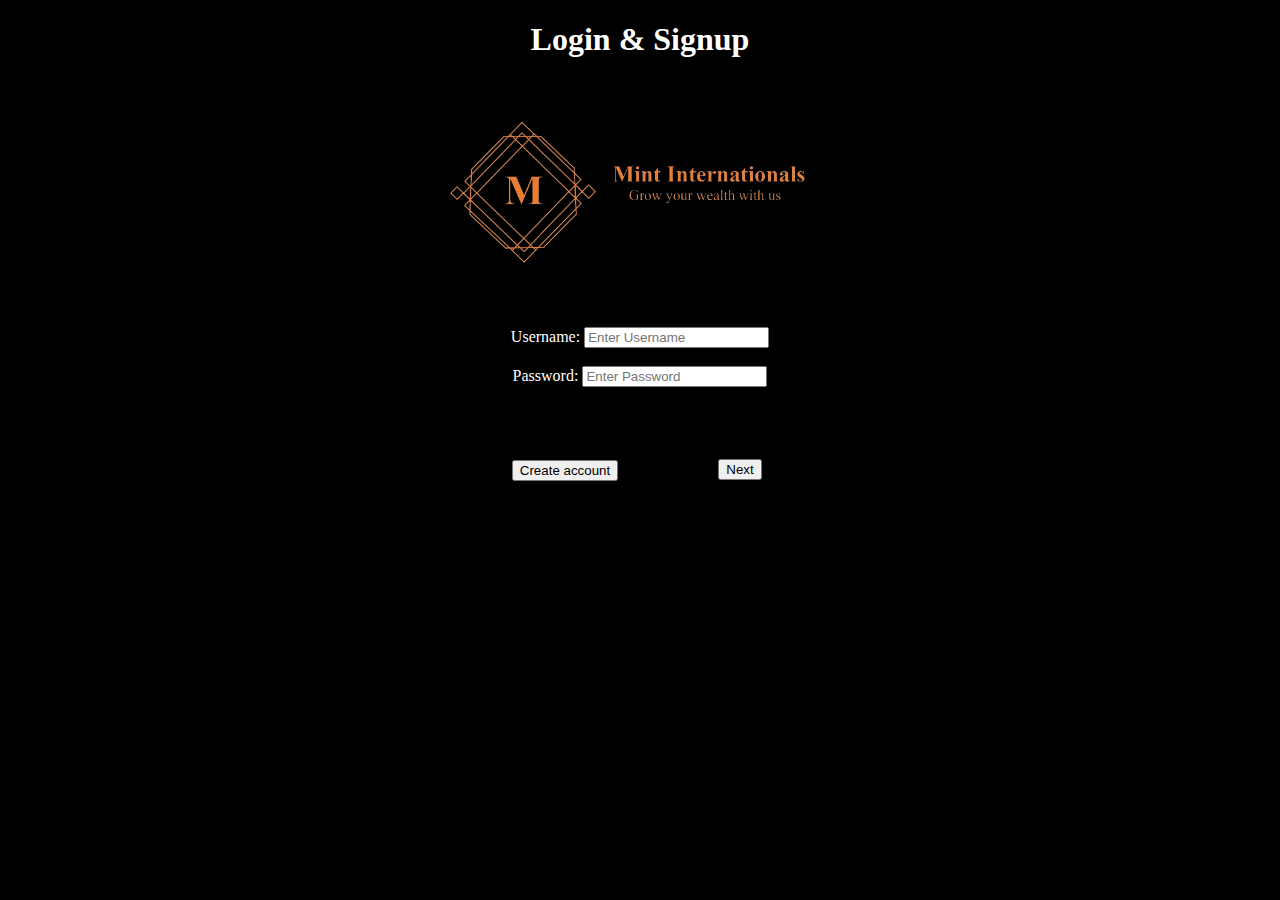
<file: website_for_my_work/login.html>
<!DOCTYPE html>
<html lang="en">

<head>
    <meta charset="UTF-8">
    <meta name="viewport" content="width=device-width, initial-scale=1.0">
    <title>Document</title>
</head>

<body style="background-color: black;">
    <div class="loginsignup" style="color: rgb(255, 255, 255); text-align: center;">
        <header>
            <h1>Login & Signup</h1>
        </header>
    </div>
    <br>
    <div style="text-align: center;">
        <img src="image/Mint_International.png" alt="image" width="400px" height="-200px">
    </div>
    <div style="text-align: center; color: white;">
        <label> Username: </label>
        <input type="text" placeholder="Enter Username">
    </div>
    <br>
    <div style="text-align: center; color: white;">
        <label> Password: </label>
        <input type="password" placeholder="Enter Password">
    </div>
    <br>
    <br>
    <br>
    <br>
    <div style="text-align: center;margin-right: -200px;">
        <button>Next</button>

    </div>
    <div style="text-align: center;margin-top: -20px; margin-left: -150px;">
        <button> Create account</button>
    </div>

</body>

</html>
</file>
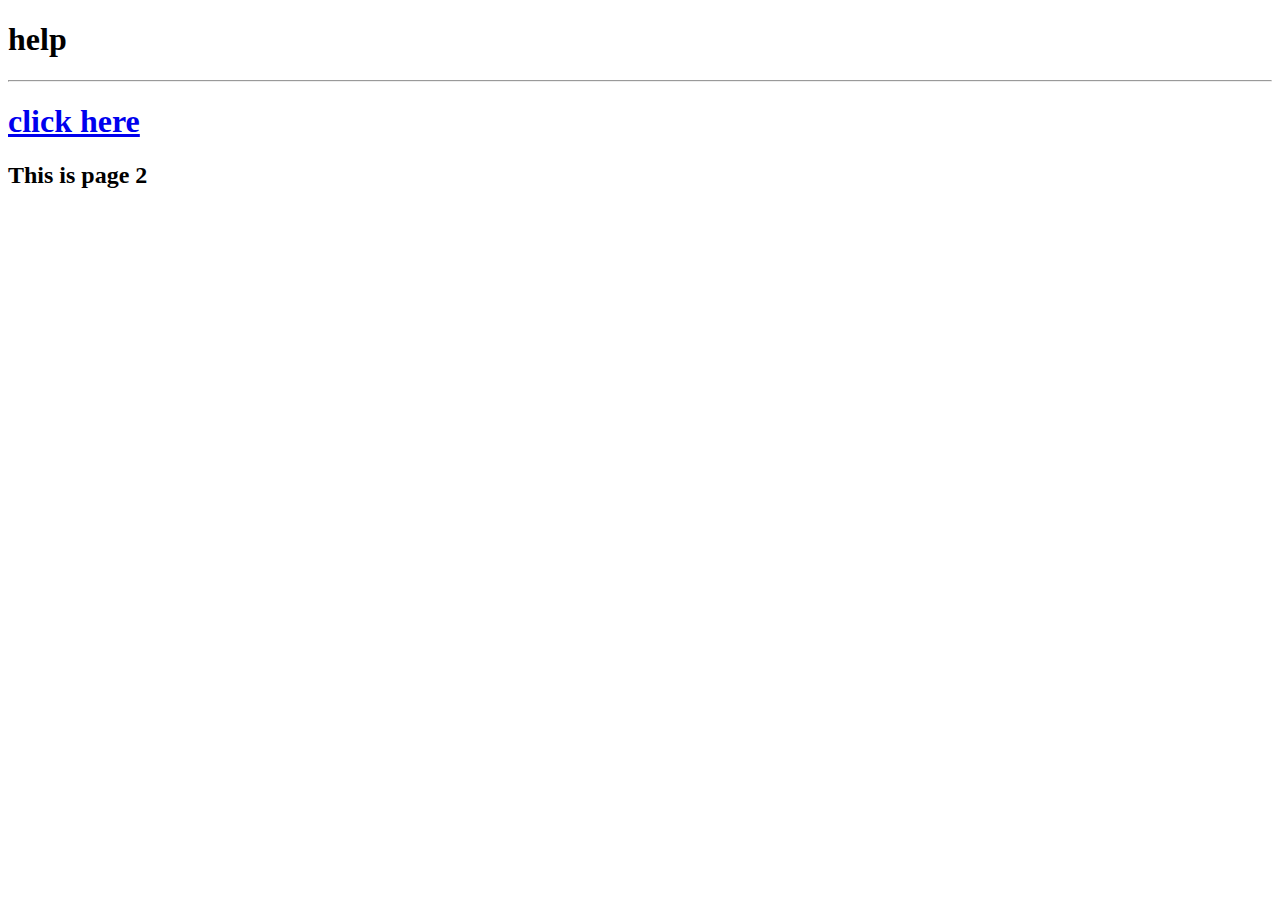
<file: website_for_my_work/page2.html>
<!DOCTYPE html>
<html lang="en">

<head>
    <meta charset="UTF-8">
    <meta name="viewport" content="width=\, initial-scale=1.0">
    <title>Document</title>
    <h1>help</h1>
    <hr>
</head>

<body>

    <a href="https://www.google.com" target=_self title="go this website for help">
        <h1>click here
        </h1>
    </a>
    <h2>This is page 2 </h2>
</body>

</html>
</file>
